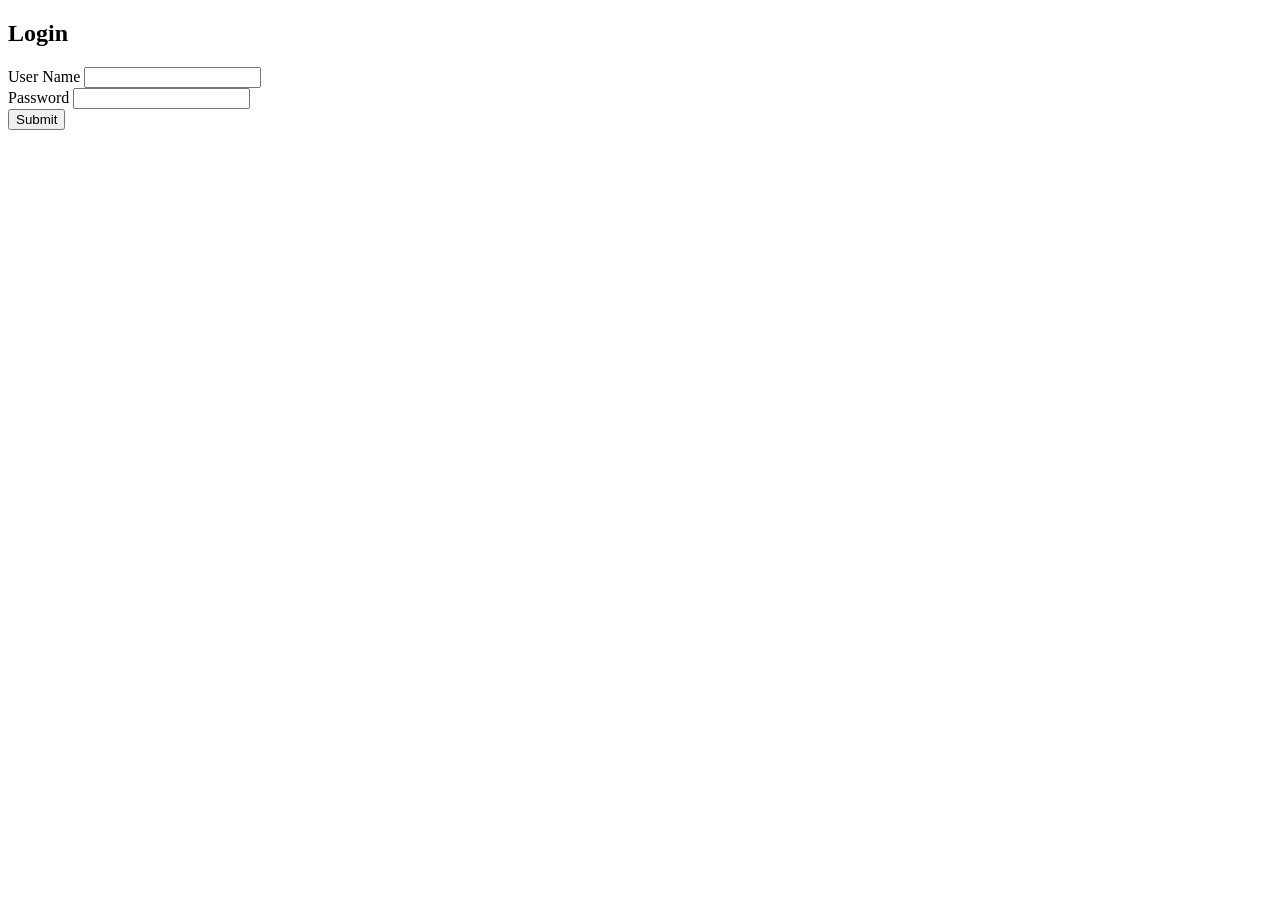
<file: src/main/resources/templates/omini.html>
<!DOCTYPE HTML>
<html xmlns:th="http://www.thymeleaf.org">

<head>
	<style>
		h1 {
			color: brown;
		}

		.quotation {
			width: 100%;
		}

		.quotation,
		.quotation th,
		.quotation td {
			border: 1px solid brown;
			border-collapse: collapse;
		}

		.quotation th {
			background-color: brown;
			color: white;
		}

		.userinfo {
			color: rgb(51, 209, 122)
		}
	</style>
</head>

<body>
	<div class="container">
		<div class="login__section">
			<h2 class="login__header">Login</h2>
			<div class="username__section">
				<label htmlFor="username">User Name</label>
				<input id="username" type="text" />
			</div>
			<div class="password__section">
				<label htmlFor="password">Password</label>
				<input id="password" type="password" />
			</div>
			<button class="submit__btn">
				Submit
			</button>
		</div>
	</div>
</body>

</html>
</file>
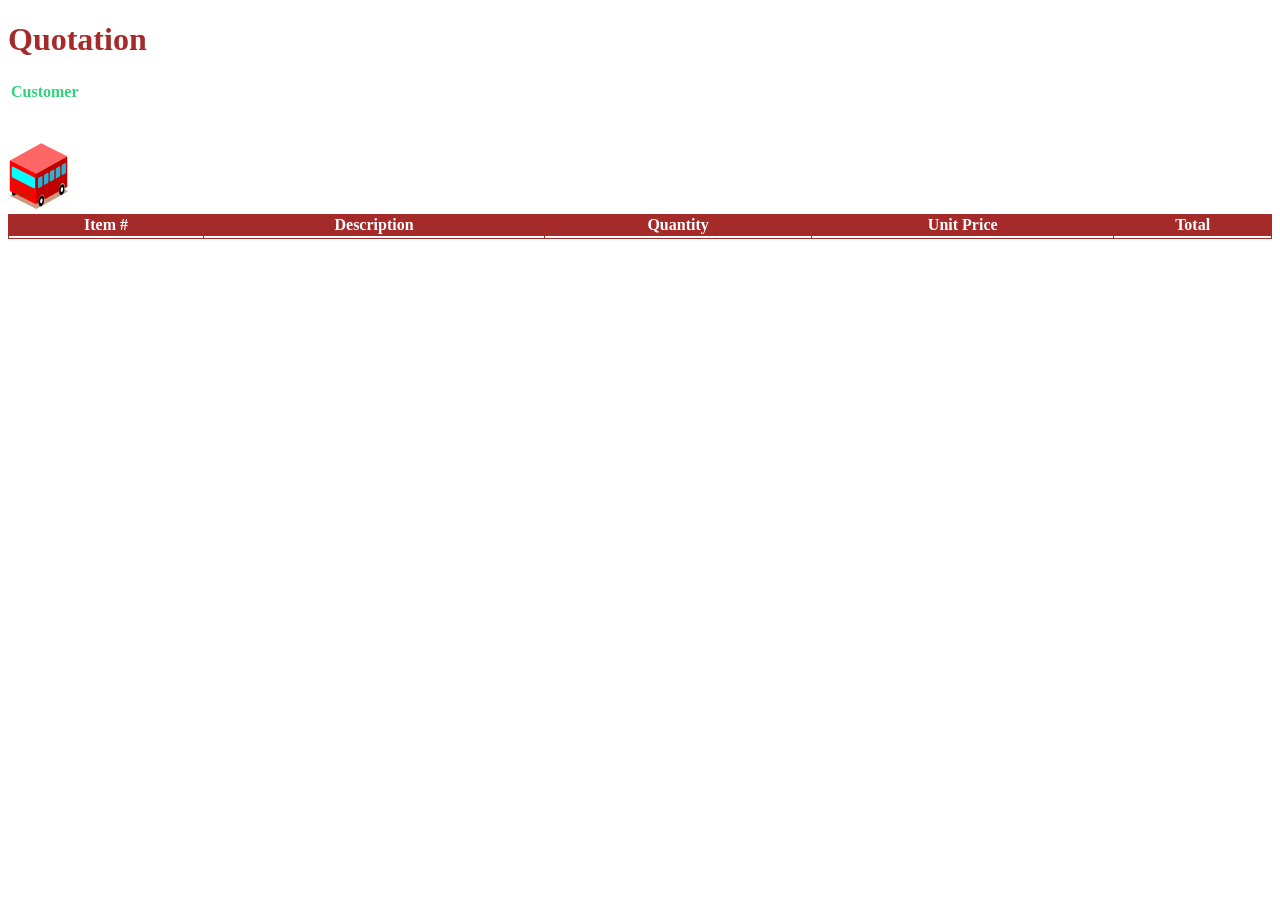
<file: src/main/resources/templates/quotation.html>
<!DOCTYPE HTML>
<html xmlns:th="http://www.thymeleaf.org">

<head>
	<style>
		h1 {
			color: brown;
		}

		.quotation {
			width: 100%;
		}

		.quotation,
		.quotation th,
		.quotation td {
			border: 1px solid brown;
			border-collapse: collapse;
		}

		.quotation th {
			background-color: brown;
			color: white;
		}

		.userinfo {
			color: rgb(51, 209, 122)
		}
	</style>
</head>

<body>
	<h1>Quotation</h1>
	<table>
		<tr>
			<th class="userinfo">Customer</th>
		</tr>
		<tr>
			<td th:text="'Company Name: ' + ${customer.companyName}"></td>
		</tr>
		<tr>
			<td th:text="'Contact Name: ' + ${customer.contactName}"></td>
		</tr>
		<tr>
			<td th:text="'Address: ' + ${customer.address}"></td>
		</tr>
		<tr>
			<td th:text="'Email: ' + ${customer.email}"></td>
		</tr>
		<tr>
			<td th:text="'Phone: ' + ${customer.phone}"></td>
		</tr>
	</table>
	<br />
	<img
		src="[data-uri]"/>
	<table class="quotation">
		<tr>
			<th>Item #</th>
			<th>Description</th>
			<th>Quantity</th>
			<th>Unit Price</th>
			<th>Total</th>
		</tr>
		<tr th:each="item, iterStat: ${quoteItems}">
			<td th:text="${iterStat.index + 1}"></td>
			<td th:text="${item.description}"></td>
			<td th:text="${item.quantity}"></td>
			<td th:text="${item.unitPrice}"></td>
			<td th:text="${item.total}"></td>
		</tr>
	</table>
</body>

</html>
</file>
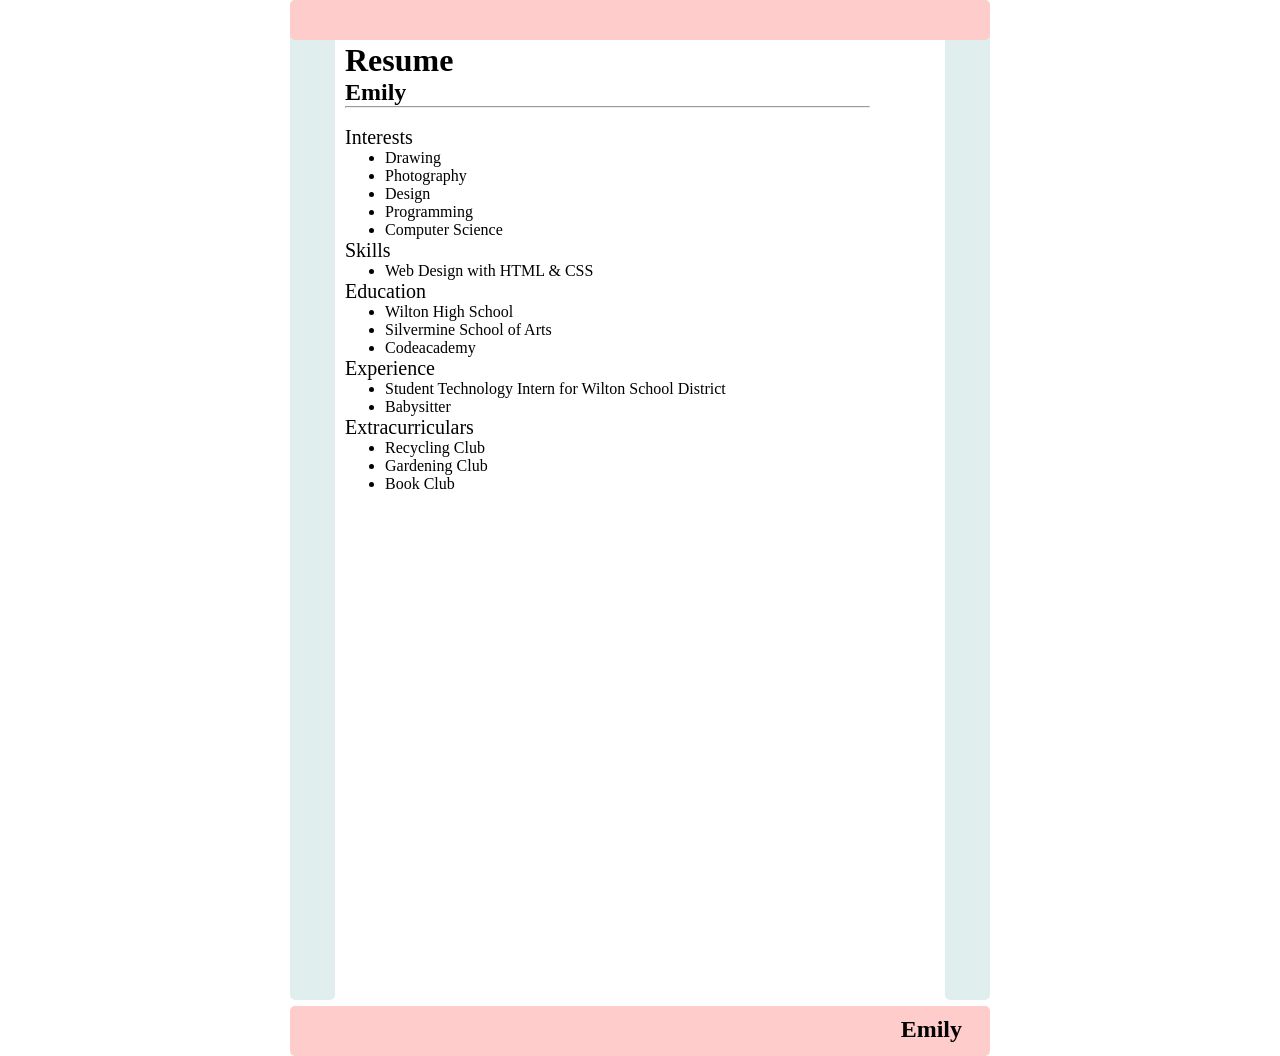
<file: src/main/resources/templates/resume.html>
<!DOCTYPE HTML>
<html xmlns:th="http://www.thymeleaf.org">

<head>
	<style>
		* {
			max-width: 700px;
			margin: auto;
		}


		/*body {
    min-width: 500px;
}*/

		div {
			border-radius: 5px;
		}

		#header {
			height: 40px;
			width: 100%;
			background-color: #ffcccc;
			position: fixed;
			z-index: 1;
		}

		#title {
			margin-left: 3%;
		}

		#footer {
			height: 50px;
			width: 100%;
			background-color: #ffcccc;
			clear: both;
			position: relative;
		}

		.left {
			height: 1000px;
			width: 45px;
			background-color: #e0eeee;
			float: left;
			position: fixed;
		}

		.right {
			height: 1000px;
			width: 45px;
			background-color: #e0eeee;
			float: right;
			position: inherit;
		}

		.stuff {
			display: inline-block;
			margin-top: 6px;
			margin-left: 55px;
			width: 75%;
			height: 1000px;
		}

		p,
		li {
			font-family: 'Cormorant Garamond';
		}

		.head {
			font-size: 20px;
		}

		#name {
			font-family: Sacramento;
			float: right;
			margin-top: 10px;
			margin-right: 4%;
		}

		a {
			color: black;
			text-decoration: none;
		}

		@media only screen and (max-width: 430px) {

			.left,
			.right {
				display: none;
			}

			.stuff {
				width: 100%;
				margin-left: 10px;
			}
		}
	</style>
</head>

<body>
	<div id="header"></div>
	<div class="left"></div>
	<div class="stuff">
		<br/><br/>
		<h1>Resume</h1>
		<h2>Emily</h2>
		<hr />
		<br/>
		<p class="head">Interests</p>
		<ul>
			<li>Drawing</li>
			<li>Photography</li>
			<li>Design</li>
			<li>Programming</li>
			<li>Computer Science</li>
		</ul>
		<p class="head">Skills</p>
		<ul>
			<li>Web Design with HTML &amp;  CSS</li>
		</ul>
		<p class="head">Education</p>
		<ul>
			<a href="http://www.wiltonhighschool.org/pages/Wilton_High_School">
				<li>Wilton High School</li>
			</a>
			<!--Link-->
			<a href="https://www.silvermineart.org/">
				<li>Silvermine School of Arts</li>
			</a>
			<li>Codeacademy</li>
		</ul>
		<p class="head">Experience</p>
		<ul>
			<li>Student Technology Intern for Wilton School District</li>
			<li>Babysitter</li>
		</ul>
		<p class="head">Extracurriculars</p>
		<ul>
			<li>Recycling Club</li>
			<li>Gardening Club</li>
			<li>Book Club</li>
		</ul>
	</div>
	<div class="right"></div>
	<div id="footer">
		<h2 id="name">Emily</h2>
	</div>
</body>

</html>
</file>
